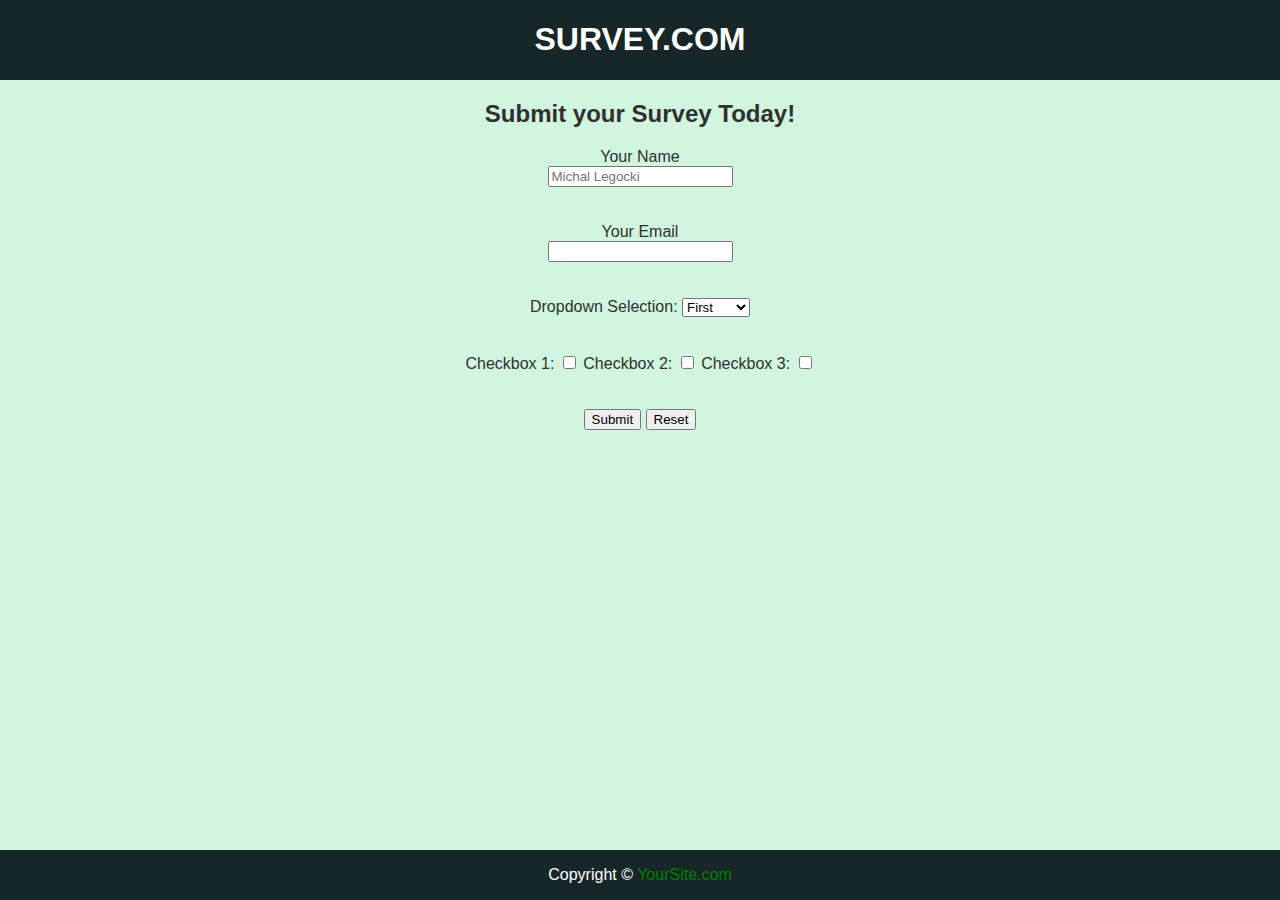
<file: index.html>
<!DOCTYPE html>
<html lang="en">
<head>
    <meta charset="UTF-8">
    <meta name="viewport" content="width=device-width, initial-scale=1.0">
    <title>Assignment 1</title>

    <link rel="stylesheet" href="css/styles.css">
</head>
<body>
    <div class="header">
        <h1><b>SURVEY.COM</b></h1>
    </div>
    <div class="survey">
        <h2>Submit your Survey Today!</h2>

        <form action="">
            <label for="">Your Name</label>
            <br>
            <input type="text" value="" placeholder="Michal Legocki">
            <br>
            <br><br>
            <label for="">Your Email</label>
            <br>
            <input type="email" value="" placeholder="">
            <br>
            <br>
            <br>
            <label for="">Dropdown Selection:</label>
            <select name="dropdown" id="">
                <option value="first">First</option>
                <option value="second">Second</option>
                <option value="third">Third</option>
                <option value="fourth">Fourth</option>
            </select>
            <br><br><br>
            <label for="">Checkbox 1:</label>
            <input type="checkbox" name="" id="">
            <label for="">Checkbox 2:</label>
            <input type="checkbox" name="Checkbox 2" id="">
            <label for="">Checkbox 3:</label>
            <input type="checkbox" name="" id="">
            <br><br><br>
            <input type="button" value="Submit">
            <input type="reset" value="Reset">
        </form>
    </div>

    <div class="footer">
        <p>Copyright &#169 <a href="https://yoursite.com/">YourSite.com</a></p>
    </div>

</body>
</html>
</file>
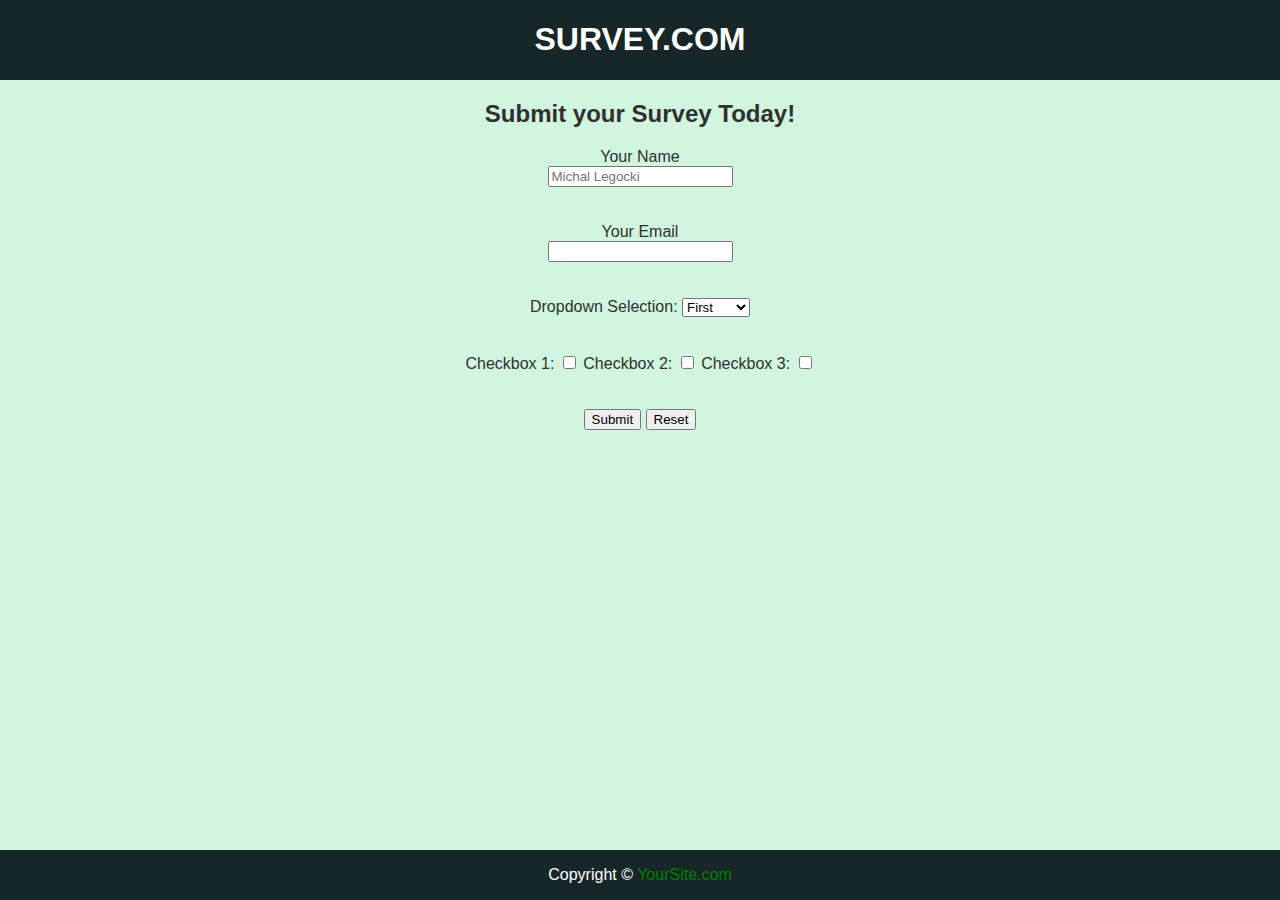
<file: mainpage.html>
<!DOCTYPE html>
<html lang="en">
<head>
    <meta charset="UTF-8">
    <meta name="viewport" content="width=device-width, initial-scale=1.0">
    <title>Assignment 1</title>

    <link rel="stylesheet" href="css/styles.css">
</head>
<body>
    <div class="header">
        <h1><b>SURVEY.COM</b></h1>
    </div>
    <div class="survey">
        <h2>Submit your Survey Today!</h2>

        <form action="">
            <label for="">Your Name</label>
            <br>
            <input type="text" value="" placeholder="Michal Legocki">
            <br>
            <br><br>
            <label for="">Your Email</label>
            <br>
            <input type="email" value="" placeholder="">
            <br>
            <br>
            <br>
            <label for="">Dropdown Selection:</label>
            <select name="dropdown" id="">
                <option value="first">First</option>
                <option value="second">Second</option>
                <option value="third">Third</option>
                <option value="fourth">Fourth</option>
            </select>
            <br><br><br>
            <label for="">Checkbox 1:</label>
            <input type="checkbox" name="" id="">
            <label for="">Checkbox 2:</label>
            <input type="checkbox" name="Checkbox 2" id="">
            <label for="">Checkbox 3:</label>
            <input type="checkbox" name="" id="">
            <br><br><br>
            <input type="button" value="Submit">
            <input type="reset" value="Reset">
        </form>
    </div>

    <div class="footer">
        <p>Copyright &#169 <a href="https://yoursite.com/">YourSite.com</a></p>
    </div>

</body>
</html>
</file>
<file: css/styles.css>
body{
    background-color: rgb(209, 245, 223);
    margin:0;
    padding:0;
}

hr{
    border-style: none;
    border-top-style: dotted;
    border-color: grey;
    border-width: 5px;
    width: 10%
}

.survey{
    text-align: center;
    margin-top:100px;
    margin-bottom:75px;
    color:rgb(48, 48, 48);
    font-family: sans-serif;
    
}

.header{
    position: fixed;
    left:0;
    top: 0;
    width: 100%;
    background-color: rgb(23, 39, 39);
    color: white;
    text-align: center;
    font-family: sans-serif;
}

.footer{
    position: fixed;
    left: 0;
    bottom: 0;
    width: 100%;
    background-color: rgb(23, 39, 39);
    color: white;
    text-align: center;
    font-family: sans-serif;
}

a:link {
    color:green;
    background-color: transparent;
    text-decoration: none;
}

a:visited{
    color: darkgreen;
    background-color: transparent;
    text-decoration: none;
}

.sansserif{
    font-family: Arial, Helvetica, sans-serif;
}


/*
form{
    text-align:center;
}
*/
</file>
